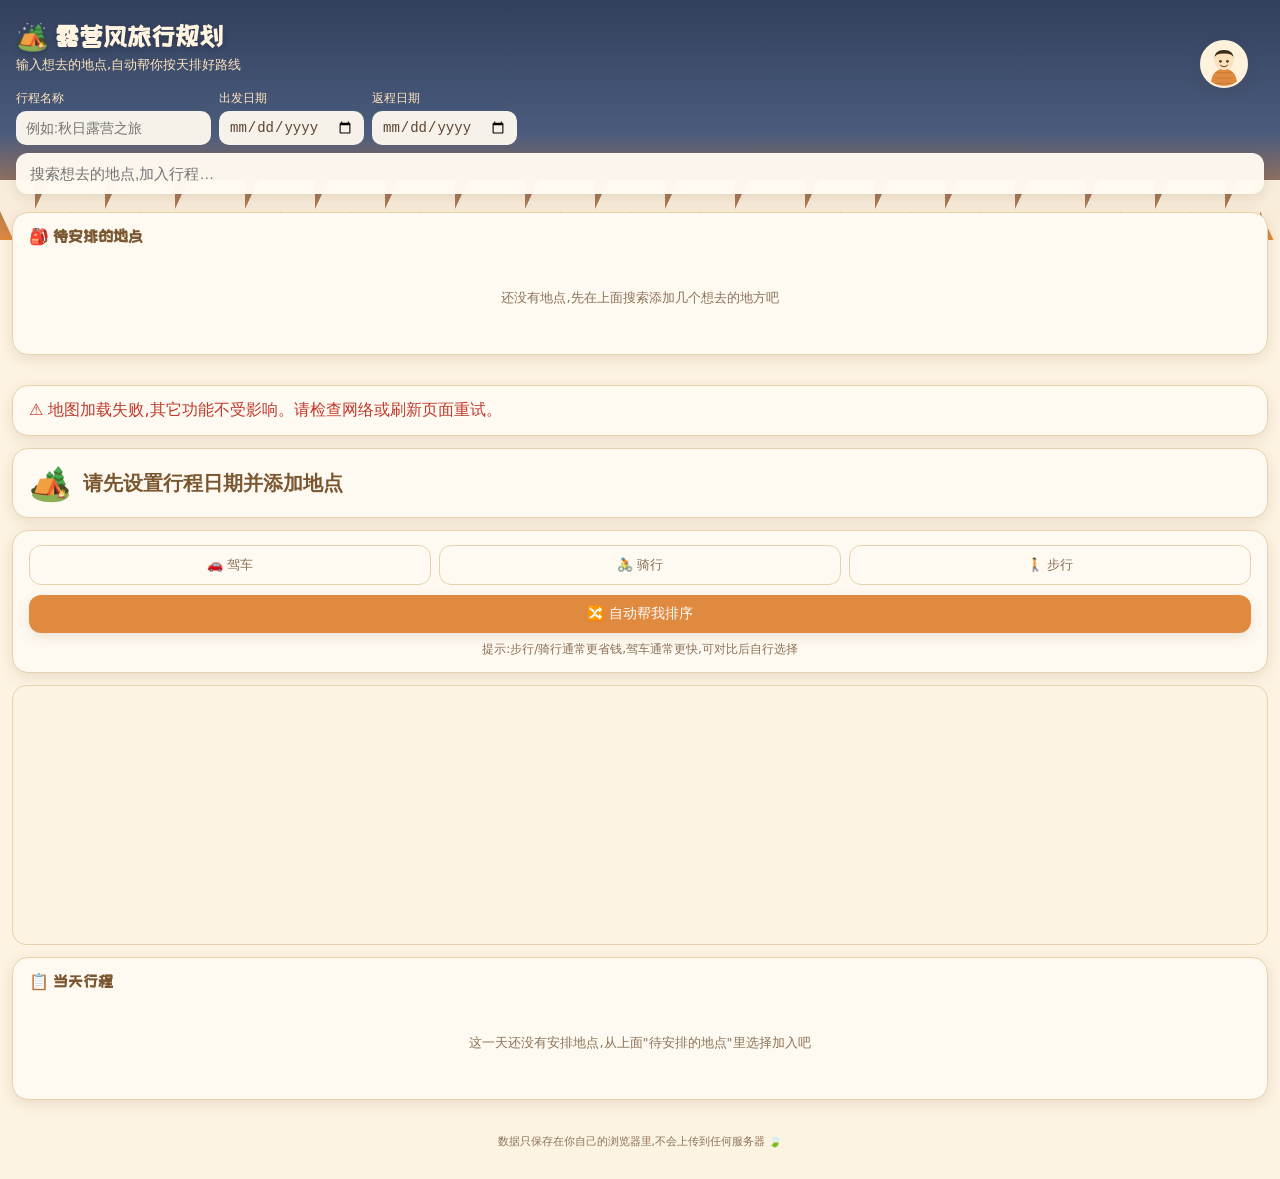
<file: index.html>
<!doctype html>
<html lang="zh">
<head>
<meta charset="utf-8" />
<meta http-equiv="refresh" content="0; url=yuru-travel-planner/" />
<script>location.replace('yuru-travel-planner/');</script>
<title>露营风旅行规划</title>
</head>
<body>
<p>正在跳转…如果没有自动跳转,<a href="yuru-travel-planner/">点这里进入旅行规划</a>。</p>
</body>
</html>
</file>
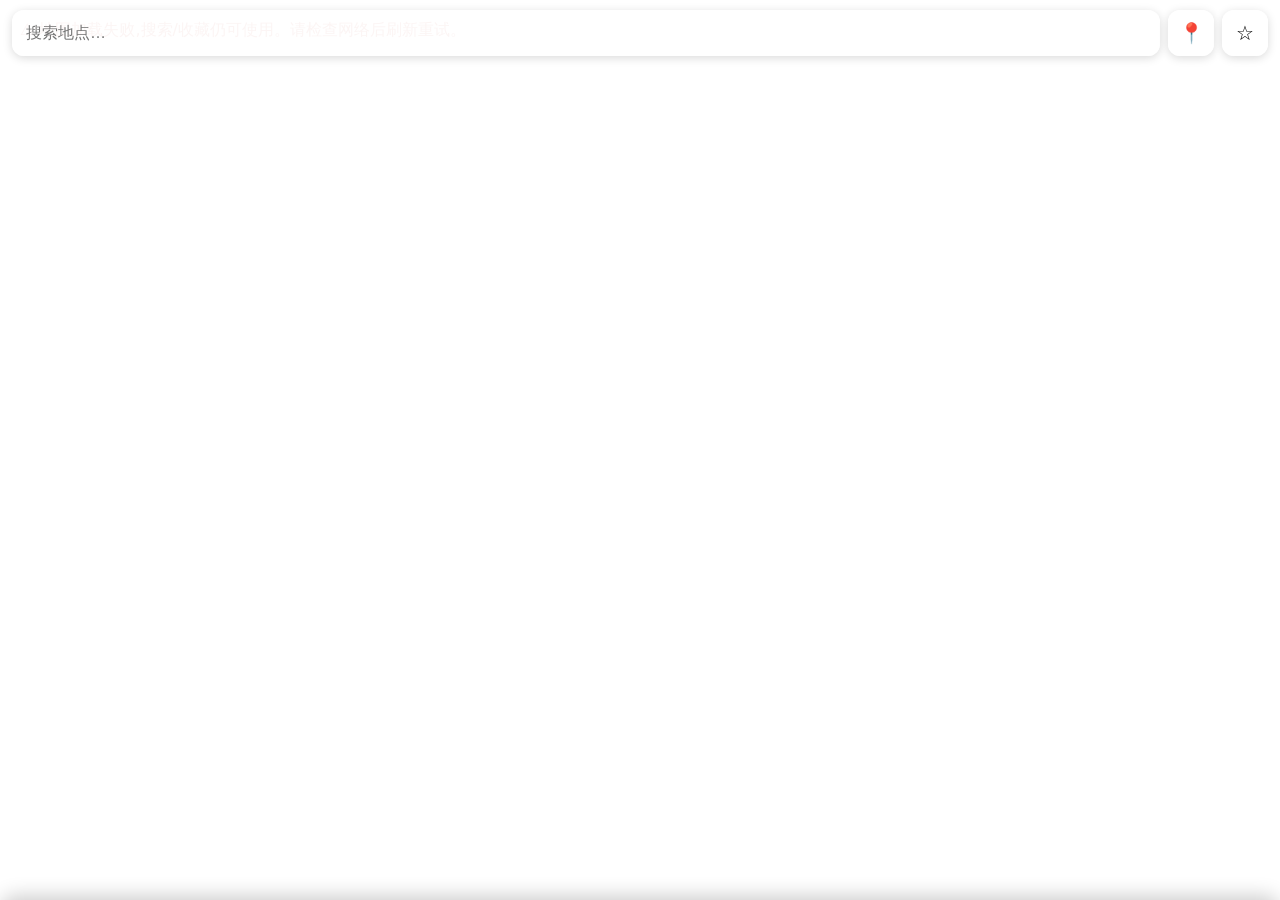
<file: my-map-app/index.html>
<!doctype html>
<html lang="zh">
<head>
<meta charset="utf-8" />
<meta name="viewport" content="width=device-width, initial-scale=1, viewport-fit=cover, maximum-scale=1" />
<title>我的地图</title>

<link rel="manifest" href="manifest.json" />
<link rel="apple-touch-icon" href="icons/apple-touch-icon.png" />
<meta name="apple-mobile-web-app-capable" content="yes" />
<meta name="apple-mobile-web-app-status-bar-style" content="black-translucent" />
<meta name="theme-color" content="#2563eb" />

<link href="https://api.mapbox.com/mapbox-gl-js/v3.6.0/mapbox-gl.css" rel="stylesheet" />
<script src="https://api.mapbox.com/mapbox-gl-js/v3.6.0/mapbox-gl.js"></script>
<link rel="stylesheet" href="style.css" />
</head>
<body>

<div id="map"></div>

<div id="top-bar">
  <input id="search-input" type="text" placeholder="搜索地点…" autocomplete="off" />
  <button id="locate-btn" title="定位到我">📍</button>
  <button id="list-btn" title="我的收藏">☆</button>
</div>

<div id="suggestions"></div>

<div id="panel">
  <h3>我的收藏 <button id="panel-close">✕</button></h3>
  <div id="favorites-list"></div>
</div>

<div id="route-info">
  <span id="route-text"></span>
  <button id="route-clear">清除路线</button>
</div>

<script>
  window.MAPBOX_TOKEN = "pk.eyJ1IjoiamVzc2llLW0iLCJhIjoiY210cXR6b3o3MDFyYTJ3cTBzODMyajZhNCJ9.yD9CJa31TodLp21NDC3daQ";
</script>
<script src="app.js"></script>

<script>
if ('serviceWorker' in navigator) {
  window.addEventListener('load', () => {
    navigator.serviceWorker.register('sw.js').catch(() => {});
  });
}
</script>
</body>
</html>
</file>
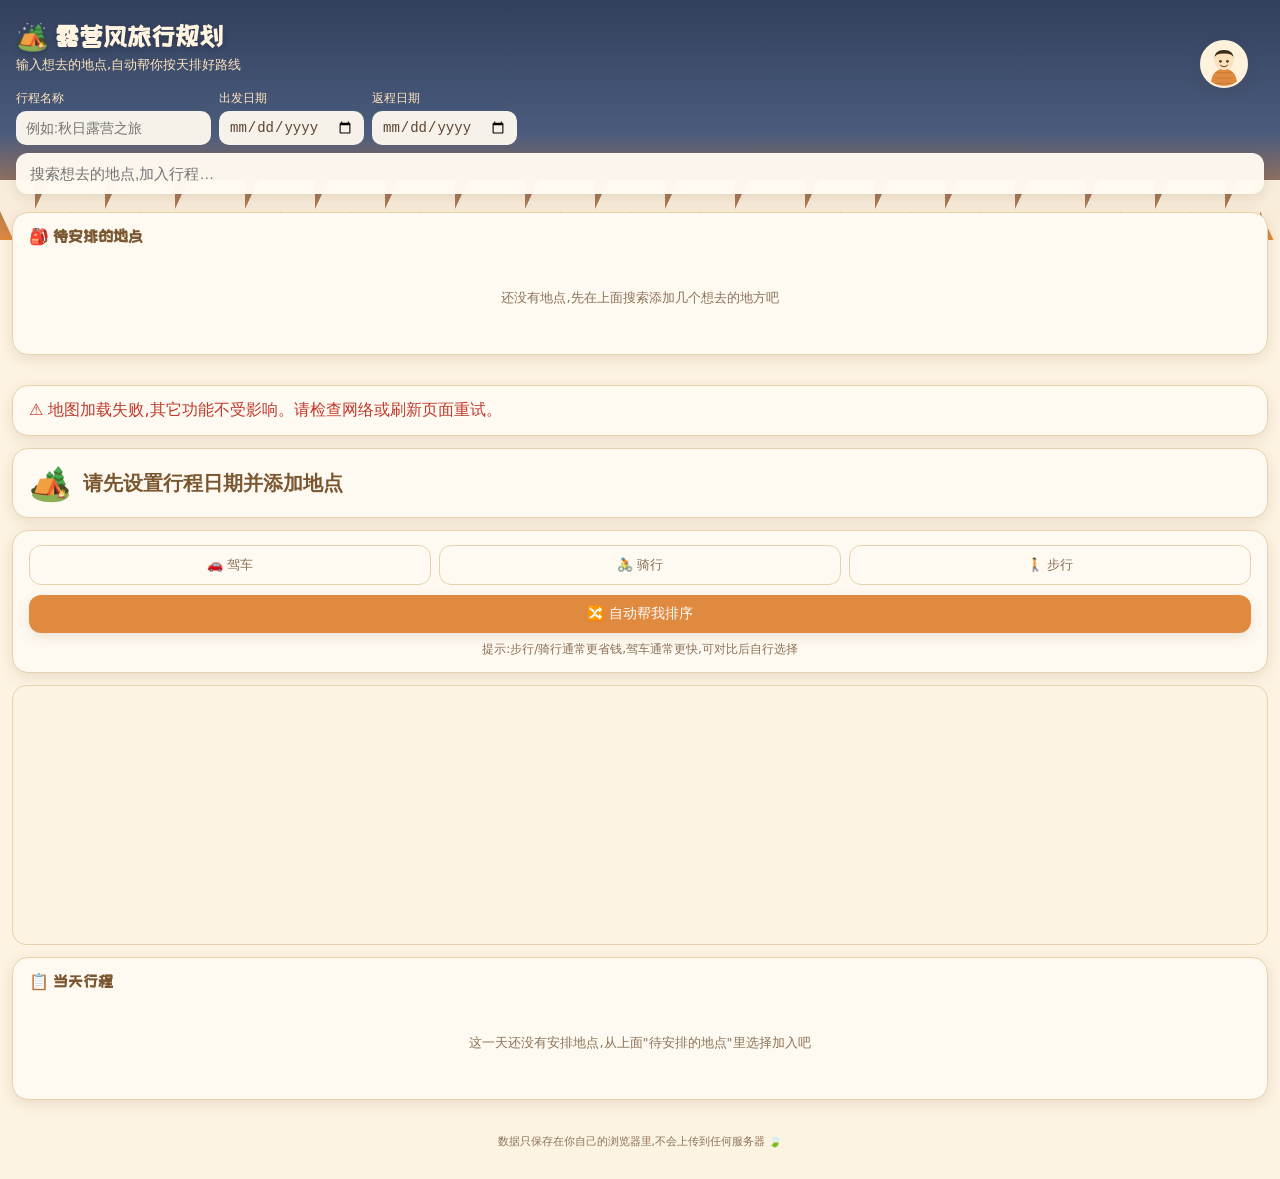
<file: yuru-travel-planner/index.html>
<!doctype html>
<html lang="zh">
<head>
<meta charset="utf-8" />
<meta name="viewport" content="width=device-width, initial-scale=1, viewport-fit=cover, maximum-scale=1" />
<title>露营风旅行规划</title>

<link rel="manifest" href="manifest.json" />
<link rel="apple-touch-icon" href="icons/apple-touch-icon.png" />
<meta name="apple-mobile-web-app-capable" content="yes" />
<meta name="apple-mobile-web-app-status-bar-style" content="black-translucent" />
<meta name="theme-color" content="#a8763e" />

<link href="https://fonts.googleapis.com/css2?family=ZCOOL+KuaiLe&display=swap" rel="stylesheet" />
<link href="https://api.mapbox.com/mapbox-gl-js/v3.6.0/mapbox-gl.css" rel="stylesheet" />
<script src="https://api.mapbox.com/mapbox-gl-js/v3.6.0/mapbox-gl.js"></script>
<link rel="stylesheet" href="style.css" />
</head>
<body>

<header id="hero">
  <div id="hero-content">
    <button id="avatar-badge" class="avatar-badge" title="我的形象"></button>
    <h1>🏕️ 露营风旅行规划</h1>
    <p class="tagline">输入想去的地点,自动帮你按天排好路线</p>

    <div class="field-row">
      <label>行程名称
        <input id="trip-name" type="text" placeholder="例如:秋日露营之旅" />
      </label>
      <label>出发日期
        <input id="start-date" type="date" />
      </label>
      <label>返程日期
        <input id="end-date" type="date" />
      </label>
    </div>

    <div id="search-row">
      <input id="search-input" type="text" placeholder="搜索想去的地点,加入行程…" autocomplete="off" />
      <div id="suggestions"></div>
    </div>
  </div>
</header>

<section id="pool-section">
  <div class="card">
    <h2>🎒 待安排的地点</h2>
    <div id="pool-list"></div>
    <p class="empty-hint" id="pool-empty" style="display:none;">还没有地点,先在上面搜索添加几个想去的地方吧</p>
  </div>
</section>

<div id="day-tabs"></div>
<div id="day-panel"></div>

<footer class="tip">数据只保存在你自己的浏览器里,不会上传到任何服务器 🍃</footer>

<div id="avatar-overlay" class="avatar-overlay">
  <div id="avatar-panel" class="avatar-panel">
    <div class="avatar-panel-header">
      <h2>🧑‍🌾 我的形象</h2>
      <button id="avatar-panel-close">✕</button>
    </div>
    <div id="avatar-preview" class="avatar-preview"></div>

    <div class="avatar-section"><span class="avatar-label">肤色</span><div id="row-skin" class="swatch-row"></div></div>
    <div class="avatar-section"><span class="avatar-label">眼型</span><div id="row-eyeShape" class="opt-row"></div></div>
    <div class="avatar-section"><span class="avatar-label">瞳色</span><div id="row-eyeColor" class="swatch-row"></div></div>
    <div class="avatar-section"><span class="avatar-label">表情</span><div id="row-mouth" class="opt-row"></div></div>
    <div class="avatar-section"><span class="avatar-label">腮红</span><div id="row-blush" class="opt-row"></div></div>
    <div class="avatar-section"><span class="avatar-label">发型</span><div id="row-hairStyle" class="opt-row"></div></div>
    <div class="avatar-section"><span class="avatar-label">发色</span><div id="row-hairColor" class="swatch-row"></div></div>
    <div class="avatar-section"><span class="avatar-label">上衣款式</span><div id="row-outfit" class="opt-row"></div></div>
    <div class="avatar-section"><span class="avatar-label">上衣颜色</span><div id="row-outfitColor" class="swatch-row"></div></div>
    <div class="avatar-section"><span class="avatar-label">配饰</span><div id="row-accessory" class="opt-row"></div></div>
  </div>
</div>

<script>
  window.MAPBOX_TOKEN = "pk.eyJ1IjoiamVzc2llLW0iLCJhIjoiY210cXR6b3o3MDFyYTJ3cTBzODMyajZhNCJ9.yD9CJa31TodLp21NDC3daQ";
</script>
<script src="api.js"></script>
<script src="app.js"></script>
<script src="avatar.js"></script>

<script>
if ('serviceWorker' in navigator) {
  window.addEventListener('load', () => {
    navigator.serviceWorker.register('sw.js').catch(() => {});
  });
}
</script>
</body>
</html>
</file>
<file: my-map-app/style.css>
* { box-sizing: border-box; }
html, body { margin: 0; height: 100%; font-family: -apple-system, system-ui, sans-serif; }

#map { position: fixed; inset: 0; }

#top-bar {
  position: fixed;
  top: env(safe-area-inset-top, 0);
  left: 0; right: 0;
  padding: 10px 12px;
  display: flex;
  gap: 8px;
  z-index: 10;
}

#search-input {
  flex: 1;
  padding: 12px 14px;
  border-radius: 12px;
  border: none;
  font-size: 16px;
  box-shadow: 0 2px 10px rgba(0,0,0,.15);
  background: rgba(255,255,255,.95);
}

#locate-btn, #list-btn {
  width: 46px; height: 46px;
  border: none;
  border-radius: 12px;
  background: rgba(255,255,255,.95);
  box-shadow: 0 2px 10px rgba(0,0,0,.15);
  font-size: 20px;
}

#suggestions {
  position: fixed;
  top: calc(env(safe-area-inset-top, 0) + 62px);
  left: 12px; right: 12px;
  background: white;
  border-radius: 12px;
  box-shadow: 0 4px 16px rgba(0,0,0,.2);
  max-height: 260px;
  overflow-y: auto;
  z-index: 10;
}
#suggestions div {
  padding: 12px 14px;
  border-bottom: 1px solid #eee;
  font-size: 14px;
}
#suggestions div:last-child { border-bottom: none; }
#suggestions:empty { display: none; }

#panel {
  position: fixed;
  left: 0; right: 0; bottom: 0;
  background: white;
  border-radius: 16px 16px 0 0;
  box-shadow: 0 -4px 20px rgba(0,0,0,.2);
  transform: translateY(100%);
  transition: transform .25s ease;
  z-index: 15;
  padding: 14px 16px calc(20px + env(safe-area-inset-bottom, 0));
  max-height: 60vh;
  overflow-y: auto;
}
#panel.open { transform: translateY(0); }

#panel h3 {
  margin: 0 0 10px;
  display: flex;
  justify-content: space-between;
  align-items: center;
}
#panel-close { border: none; background: #eee; border-radius: 50%; width: 28px; height: 28px; }

.place-row {
  display: flex;
  justify-content: space-between;
  align-items: center;
  padding: 10px 0;
  border-bottom: 1px solid #f0f0f0;
}
.place-row .place-name { font-weight: 600; font-size: 15px; }
.place-row .place-sub { font-size: 12px; color: #777; margin-top: 2px; }
.place-row button {
  border: none;
  background: #2563eb;
  color: white;
  padding: 8px 12px;
  border-radius: 8px;
  font-size: 13px;
  margin-left: 6px;
}
.place-row button.secondary { background: #eee; color: #333; }

#route-info {
  position: fixed;
  left: 12px; right: 12px;
  bottom: calc(16px + env(safe-area-inset-bottom, 0));
  background: white;
  border-radius: 12px;
  box-shadow: 0 2px 10px rgba(0,0,0,.2);
  padding: 12px 14px;
  z-index: 12;
  display: none;
  justify-content: space-between;
  align-items: center;
}
#route-info.show { display: flex; }
#route-info button { border: none; background: #eee; border-radius: 8px; padding: 8px 10px; }
</file>
<file: yuru-travel-planner/style.css>
* { box-sizing: border-box; }

:root {
  --cream: #fdf3e2;
  --paper: #fffaf1;
  --ink: #5b4330;
  --ink-soft: #8a7157;
  --brown: #a8763e;
  --brown-dark: #7a5730;
  --orange: #e08a3f;
  --orange-dark: #c96f2b;
  --green: #6b8354;
  --green-dark: #526640;
  --night: #33405c;
  --border: #e6d2ac;
  --shadow: 0 4px 14px rgba(90, 60, 20, .12);
}

html, body {
  margin: 0;
  min-height: 100%;
  background: var(--cream);
  color: var(--ink);
  font-family: "Segoe UI", system-ui, "PingFang SC", "Microsoft YaHei", sans-serif;
}

h1, h2, h3, .brand-font {
  font-family: "ZCOOL KuaiLe", "Segoe UI", system-ui, sans-serif;
  color: var(--brown-dark);
}

button {
  cursor: pointer;
  font-family: inherit;
}

/* ---------- 顶部营地风头图 ---------- */
#hero {
  position: relative;
  background: linear-gradient(180deg, var(--night) 0%, #4a5b7d 55%, var(--orange) 100%);
  padding: 22px 16px 46px;
  overflow: hidden;
}
#hero::before {
  content: "";
  position: absolute;
  left: 0; right: 0; bottom: 0;
  height: 60px;
  background:
    linear-gradient(115deg, transparent 49%, var(--cream) 50%) 0 0/70px 60px repeat-x,
    linear-gradient(65deg, transparent 49%, var(--cream) 50%) 35px 0/70px 60px repeat-x;
  opacity: .95;
}
#hero-content { position: relative; z-index: 2; }
#hero h1 {
  margin: 0 0 4px;
  color: #fff4e0;
  font-size: 26px;
  text-shadow: 0 2px 6px rgba(0,0,0,.25);
}
#hero .tagline {
  color: #ffe6bd;
  font-size: 13px;
  margin: 0 0 16px;
}

.field-row { display: flex; gap: 8px; flex-wrap: wrap; margin-bottom: 8px; }
.field-row label {
  font-size: 12px;
  color: #ffe6bd;
  display: flex; flex-direction: column; gap: 4px;
}
.field-row input[type="text"],
.field-row input[type="date"] {
  border: none;
  border-radius: 10px;
  padding: 8px 10px;
  font-size: 14px;
  background: rgba(255,250,241,.95);
  color: var(--ink);
}
#trip-name { flex: 1; min-width: 160px; }

#search-row {
  display: flex;
  gap: 8px;
  margin-top: 6px;
  position: relative;
}
#search-input {
  flex: 1;
  border: none;
  border-radius: 12px;
  padding: 12px 14px;
  font-size: 15px;
  background: rgba(255,250,241,.97);
  box-shadow: var(--shadow);
}
#suggestions {
  position: absolute;
  top: 48px; left: 0; right: 0;
  background: var(--paper);
  border-radius: 12px;
  box-shadow: var(--shadow);
  z-index: 20;
  max-height: 240px;
  overflow-y: auto;
}
#suggestions div {
  padding: 10px 14px;
  border-bottom: 1px dashed var(--border);
  font-size: 14px;
  color: var(--ink);
}
#suggestions div:last-child { border-bottom: none; }
#suggestions:empty { display: none; }

/* ---------- 地点库 ---------- */
#pool-section {
  margin: -28px 12px 16px;
  position: relative;
  z-index: 3;
}
.card {
  background: var(--paper);
  border: 1px solid var(--border);
  border-radius: 16px;
  box-shadow: var(--shadow);
  padding: 14px 16px;
}
.card h2 {
  margin: 0 0 10px;
  font-size: 16px;
  display: flex;
  align-items: center;
  gap: 6px;
}
#pool-list { display: flex; flex-wrap: wrap; gap: 8px; }
.pool-chip {
  background: #fff2dc;
  border: 1px dashed var(--brown);
  border-radius: 20px;
  padding: 6px 10px 6px 12px;
  font-size: 13px;
  display: flex;
  align-items: center;
  gap: 6px;
}
.pool-chip select {
  border: none;
  background: var(--orange);
  color: #fff;
  border-radius: 10px;
  font-size: 12px;
  padding: 3px 6px;
}
.pool-chip .del { border: none; background: none; color: #b95; font-weight: bold; }

/* ---------- 日期分页 tabs ---------- */
#day-tabs {
  display: flex;
  gap: 6px;
  overflow-x: auto;
  margin: 0 12px 12px;
  padding-bottom: 2px;
}
.day-tab {
  flex: none;
  border: 1px solid var(--brown);
  background: #fff2dc;
  color: var(--brown-dark);
  border-radius: 12px 12px 0 0;
  padding: 8px 14px;
  font-size: 13px;
  white-space: nowrap;
}
.day-tab.active {
  background: var(--orange);
  color: white;
  border-color: var(--orange-dark);
}

#day-panel { margin: 0 12px 24px; display: flex; flex-direction: column; gap: 12px; }

/* ---------- 天气卡片 ---------- */
.weather-card {
  display: flex;
  align-items: center;
  gap: 12px;
}
.weather-card .emoji { font-size: 34px; }
.weather-card .temp { font-size: 20px; font-weight: bold; color: var(--brown-dark); }
.weather-card .sub { font-size: 12px; color: var(--ink-soft); }
.weather-card .note-tag {
  margin-left: auto;
  font-size: 11px;
  background: #eee0c8;
  color: var(--brown-dark);
  padding: 3px 8px;
  border-radius: 10px;
}

/* ---------- 交通方式切换 ---------- */
.mode-toggle { display: flex; gap: 8px; }
.mode-btn {
  flex: 1;
  border: 1px solid var(--border);
  background: var(--paper);
  border-radius: 12px;
  padding: 10px 6px;
  text-align: center;
  font-size: 13px;
  color: var(--ink-soft);
}
.mode-btn.active {
  background: var(--green);
  color: white;
  border-color: var(--green-dark);
}
.mode-summary { font-size: 12px; color: var(--ink-soft); margin-top: 8px; text-align: center; }

#auto-sort-btn, .primary-btn {
  border: none;
  background: var(--orange);
  color: white;
  border-radius: 12px;
  padding: 10px 14px;
  font-size: 14px;
  box-shadow: var(--shadow);
}
#auto-sort-btn:active, .primary-btn:active { background: var(--orange-dark); }

/* ---------- 地图 ---------- */
#day-map { width: 100%; height: 260px; border-radius: 14px; overflow: hidden; border: 1px solid var(--border); }

/* ---------- 地点列表(排序) ---------- */
#place-list { display: flex; flex-direction: column; gap: 10px; }
.place-card {
  border: 1px solid var(--border);
  border-radius: 14px;
  background: var(--paper);
  padding: 10px 12px;
}
.place-card .row1 {
  display: flex; align-items: center; gap: 8px;
}
.place-card .badge {
  width: 24px; height: 24px;
  border-radius: 50%;
  background: var(--green);
  color: white;
  font-size: 12px;
  display: flex; align-items: center; justify-content: center;
  flex: none;
}
.place-card .pname { font-weight: bold; flex: 1; font-size: 14px; }
.place-card .drag-handle { cursor: grab; color: var(--ink-soft); }
.place-card .leg-info {
  font-size: 11px;
  color: var(--ink-soft);
  margin: 6px 0 4px 32px;
}
.place-card .links { display: flex; gap: 10px; margin: 6px 0 4px 32px; flex-wrap: wrap; }
.place-card .links a, .place-card .links button {
  font-size: 12px;
  color: var(--brown-dark);
  background: #f3e6cc;
  border: none;
  border-radius: 8px;
  padding: 4px 8px;
  text-decoration: none;
}
.place-card .wiki-summary {
  font-size: 12px;
  color: var(--ink-soft);
  margin: 6px 0 2px 32px;
  line-height: 1.5;
  display: none;
}
.place-card .wiki-summary.show { display: block; }
.place-card textarea.notes {
  margin: 6px 0 0 32px;
  width: calc(100% - 32px);
  border: 1px dashed var(--border);
  border-radius: 8px;
  padding: 6px 8px;
  font-size: 12px;
  font-family: inherit;
  resize: vertical;
  min-height: 34px;
  background: #fffdf8;
}
.place-card .remove-btn {
  border: none; background: none; color: #c96f2b; font-size: 16px; margin-left: auto;
}

.empty-hint { color: var(--ink-soft); font-size: 13px; text-align: center; padding: 20px 0; }

footer.tip {
  text-align: center;
  font-size: 11px;
  color: var(--ink-soft);
  padding: 10px 20px 30px;
}

/* ---------- 人物形象 ---------- */
.avatar-badge {
  position: absolute;
  top: 18px; right: 16px;
  width: 48px; height: 48px;
  border-radius: 50%;
  border: 2px solid #fff4e0;
  background: #fff2dc;
  padding: 0;
  overflow: hidden;
  box-shadow: var(--shadow);
  z-index: 5;
}
.avatar-badge svg { display: block; width: 100%; height: 100%; }

.avatar-overlay {
  position: fixed; inset: 0;
  background: rgba(51, 40, 20, .45);
  display: flex; align-items: flex-end;
  z-index: 50;
  opacity: 0; pointer-events: none;
  transition: opacity .2s ease;
}
.avatar-overlay.open { opacity: 1; pointer-events: auto; }
.avatar-panel {
  background: var(--paper);
  width: 100%;
  max-height: 85vh;
  overflow-y: auto;
  border-radius: 20px 20px 0 0;
  padding: 16px 18px calc(24px + env(safe-area-inset-bottom, 0));
  transform: translateY(100%);
  transition: transform .25s ease;
}
.avatar-overlay.open .avatar-panel { transform: translateY(0); }

.avatar-panel-header { display: flex; justify-content: space-between; align-items: center; margin-bottom: 10px; }
.avatar-panel-header h2 { margin: 0; font-size: 18px; }
#avatar-panel-close { border: none; background: #eee; border-radius: 50%; width: 30px; height: 30px; }

.avatar-preview {
  display: flex; justify-content: center;
  background: #fff2dc;
  border-radius: 16px;
  padding: 12px;
  margin-bottom: 14px;
}

.avatar-section { margin-bottom: 14px; }
.avatar-label { display: block; font-size: 12px; color: var(--ink-soft); margin-bottom: 6px; }
.swatch-row, .opt-row { display: flex; flex-wrap: wrap; gap: 8px; }

.swatch {
  width: 30px; height: 30px;
  border-radius: 50%;
  border: 2px solid transparent;
  padding: 0;
}
.swatch.active { border-color: var(--brown-dark); box-shadow: 0 0 0 2px #fff2dc inset; }

.opt-btn {
  border: 1px solid var(--border);
  background: var(--paper);
  border-radius: 10px;
  padding: 6px 10px;
  font-size: 13px;
  color: var(--ink);
}
.opt-btn.active { background: var(--green); color: #fff; border-color: var(--green-dark); }
</file>
